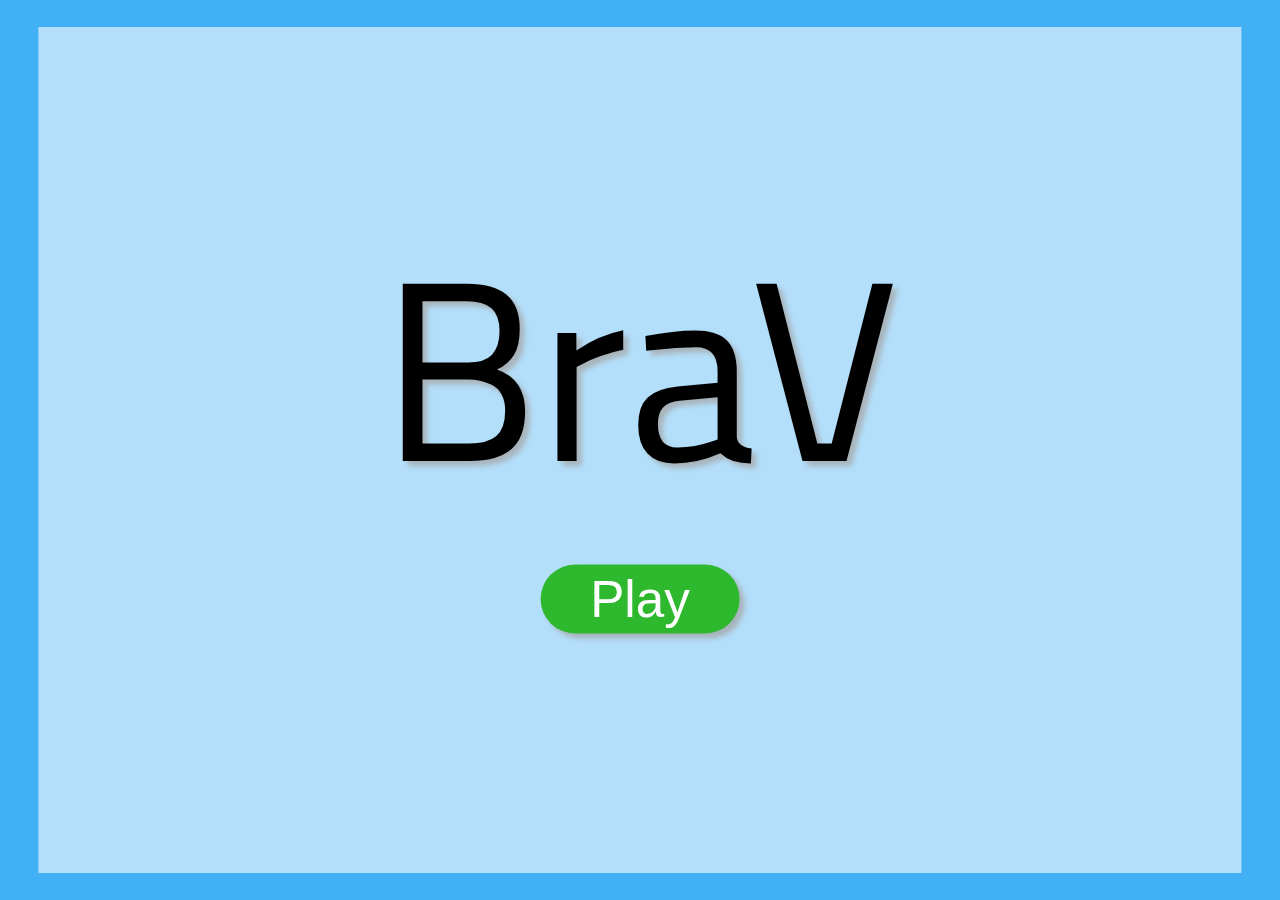
<file: index.html>
<!DOCTYPE html>
<html>
<head>
	<title>BraV | Home</title>
	<link rel="stylesheet" type="text/css" href="home_css.css">
	<link href="https://fonts.googleapis.com/css?family=Roboto" rel="stylesheet">
	<link href="https://fonts.googleapis.com/css?family=Titillium+Web:900" rel="stylesheet">
	<meta name="viewport" content="width=device-width, initial-scale=1.0">
</head>
<body>
	<div class=main>
		<div class="content">
			BraV
		<div id="now"><a href="login.html" id="play_a"><button id="play">Play</button></a></div>
		</div>
		
	</div>
</body>
</html>
</file>
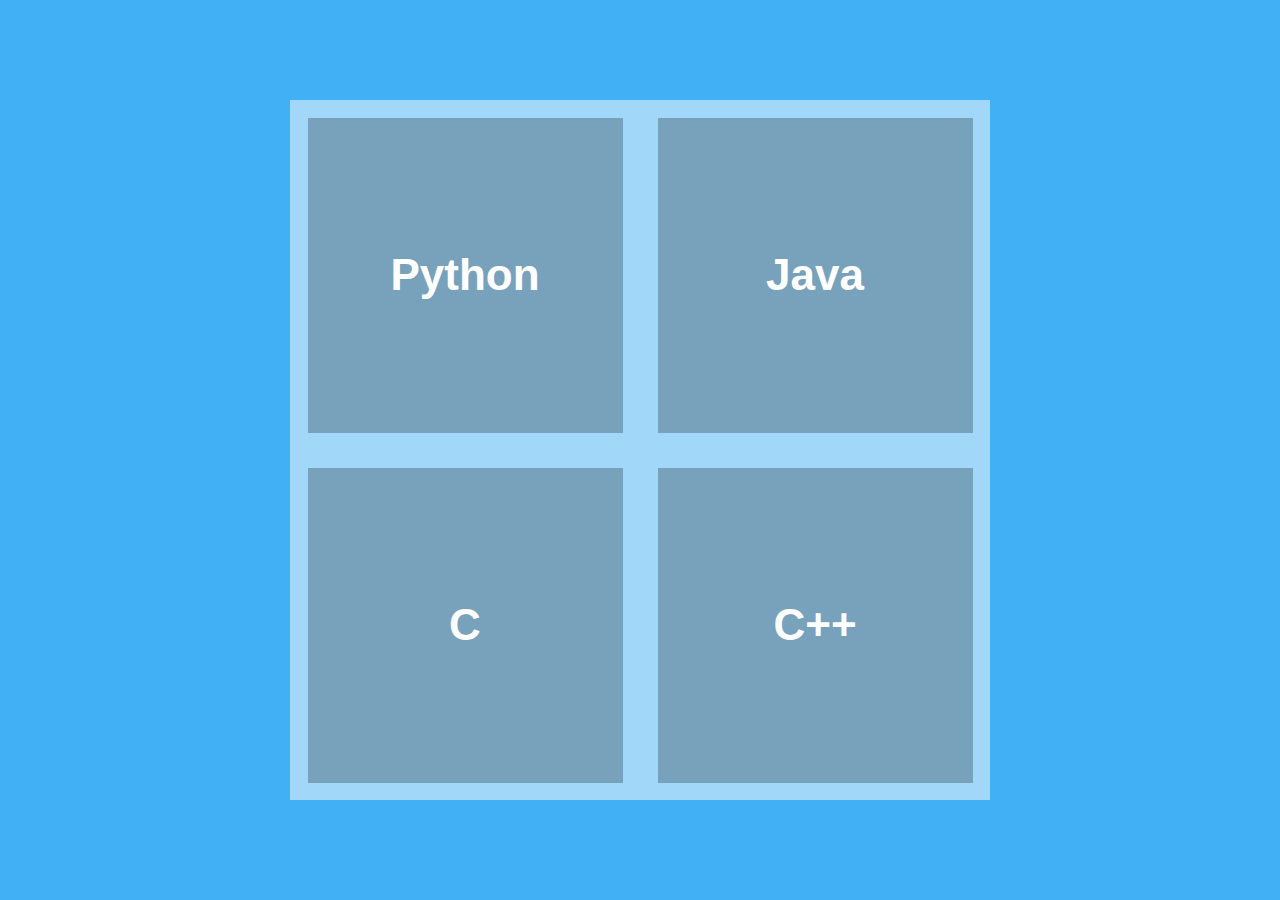
<file: subject.html>
<!DOCTYPE html>
<html>
<head>
	<title>Quizly</title>
	<link rel="stylesheet" type="text/css" href="subject_css.css">
	<link href="https://fonts.googleapis.com/css?family=Roboto" rel="stylesheet">
	<link href="https://fonts.googleapis.com/css?family=Titillium+Web:900" rel="stylesheet">
</head><body>
	<div class=main>
		<div class="content">
			<a href="python_que.html" id="play_a"><button class="play" id="a">Python</button></a><br>
			<a href="java_que.html" id="play_a"><button class="play" id="b">Java</button></a><br>
			<a href="c_que.html" id="play_a"><button class="play" id="c">C</button></a><br>
			<a href="c++_que.html" id="play_a"><button class="play" id="d">C++</button></a>
		</div>
	</div>
</body>
</html>
</file>
<file: home_css.css>
body{
	margin: 0px;
	font-family: 'Roboto', sans-serif;
	background-color: rgb(66, 176, 244);
}
.main{
	background-color: rgba(255, 255, 255,.6);
	height: 94%;
	width: 94%;
	position: absolute;
	top: 50%;
	left: 50%;
	transform: translateX(-50%) translateY(-50%);
}
#header{
	width: 100%;
}
#lead{
	position: fixed;
	top: 1%;
	right: 1%;
	border: none;
	background-color: rgba(255, 255, 255,.0);
	font-size: 30px;
	font-weight: bold;
}
#lead:hover{
	border-bottom: 2px solid; 
}
a{
	text-decoration: none;
	color: rgba(0,0,0,.8);
	font-size: 5vw;
	font-weight: bold;
	padding: 0px 8px;

}
.content{
	position: absolute;
	top: 40%;
	left: 50%;
	transform: translateY(-50%) translateX(-50%);
	text-align: center;
	font-size: 20vw;
	font-family: 'Titillium Web', sans-serif;	
	margin: 0px;
	text-shadow: 5px 5px 5px rgba(166, 166, 166,.75);
	padding: 0px;
}
#play_a{
	background: none;
	padding: 0px;
}
#play{
	background-color: rgb(46, 184, 46);
	border: none;
	border-radius: 5vw;
	color: white;
	font-size: 4vw;
	padding: 5px 50px;
	box-shadow: 5px 5px 5px rgba(166, 166, 166,.75);
	cursor: pointer;
}
#now{
	position: absolute;
	top: 40%;
	left: 50%;
	transform: translateX(-50%);
}
</file>
<file: subject_css.css>
body{
	margin: 0px;
	font-family: 'Roboto', sans-serif;
	background-color: rgb(66, 176, 244);
}
.main{
	background-color: rgba(255, 255, 255,.5);
	height: 700px;
	width: 700px;
	position: absolute;
	top: 50%;
	left: 50%;
	transform: translateX(-50%) translateY(-50%);
}
.content{
	position: absolute;
	height: 100%;
	width: 100%;
	text-align: center;
}
.play{
	border: 0px;
	background-color: rgba(0,0,0,.25);
	font-weight: bold;
	color: rgb(255,255,255);
	font-size: 44px;
	margin: 2.5% 2.5%;
	cursor: pointer;
}
#a{
	position: absolute;
	top: 0px;
	left: 0px;
	width: 45%;
	height: 45%;
	align-self: left;
}
#b{
	position: absolute;
	width: 45%;
	top: 0px;
	left: 50%;
	height: 45%;
	align-self: left;
}
#c{
	position: absolute;
	width: 45%;
	top: 50%;
	left: 0px;
	height: 45%;
	align-self: left;
}
#d{
	position: absolute;
	width: 45%;
	top: 50%;
	left: 50%;
	height: 45%;
	align-self: left;
}
</file>
